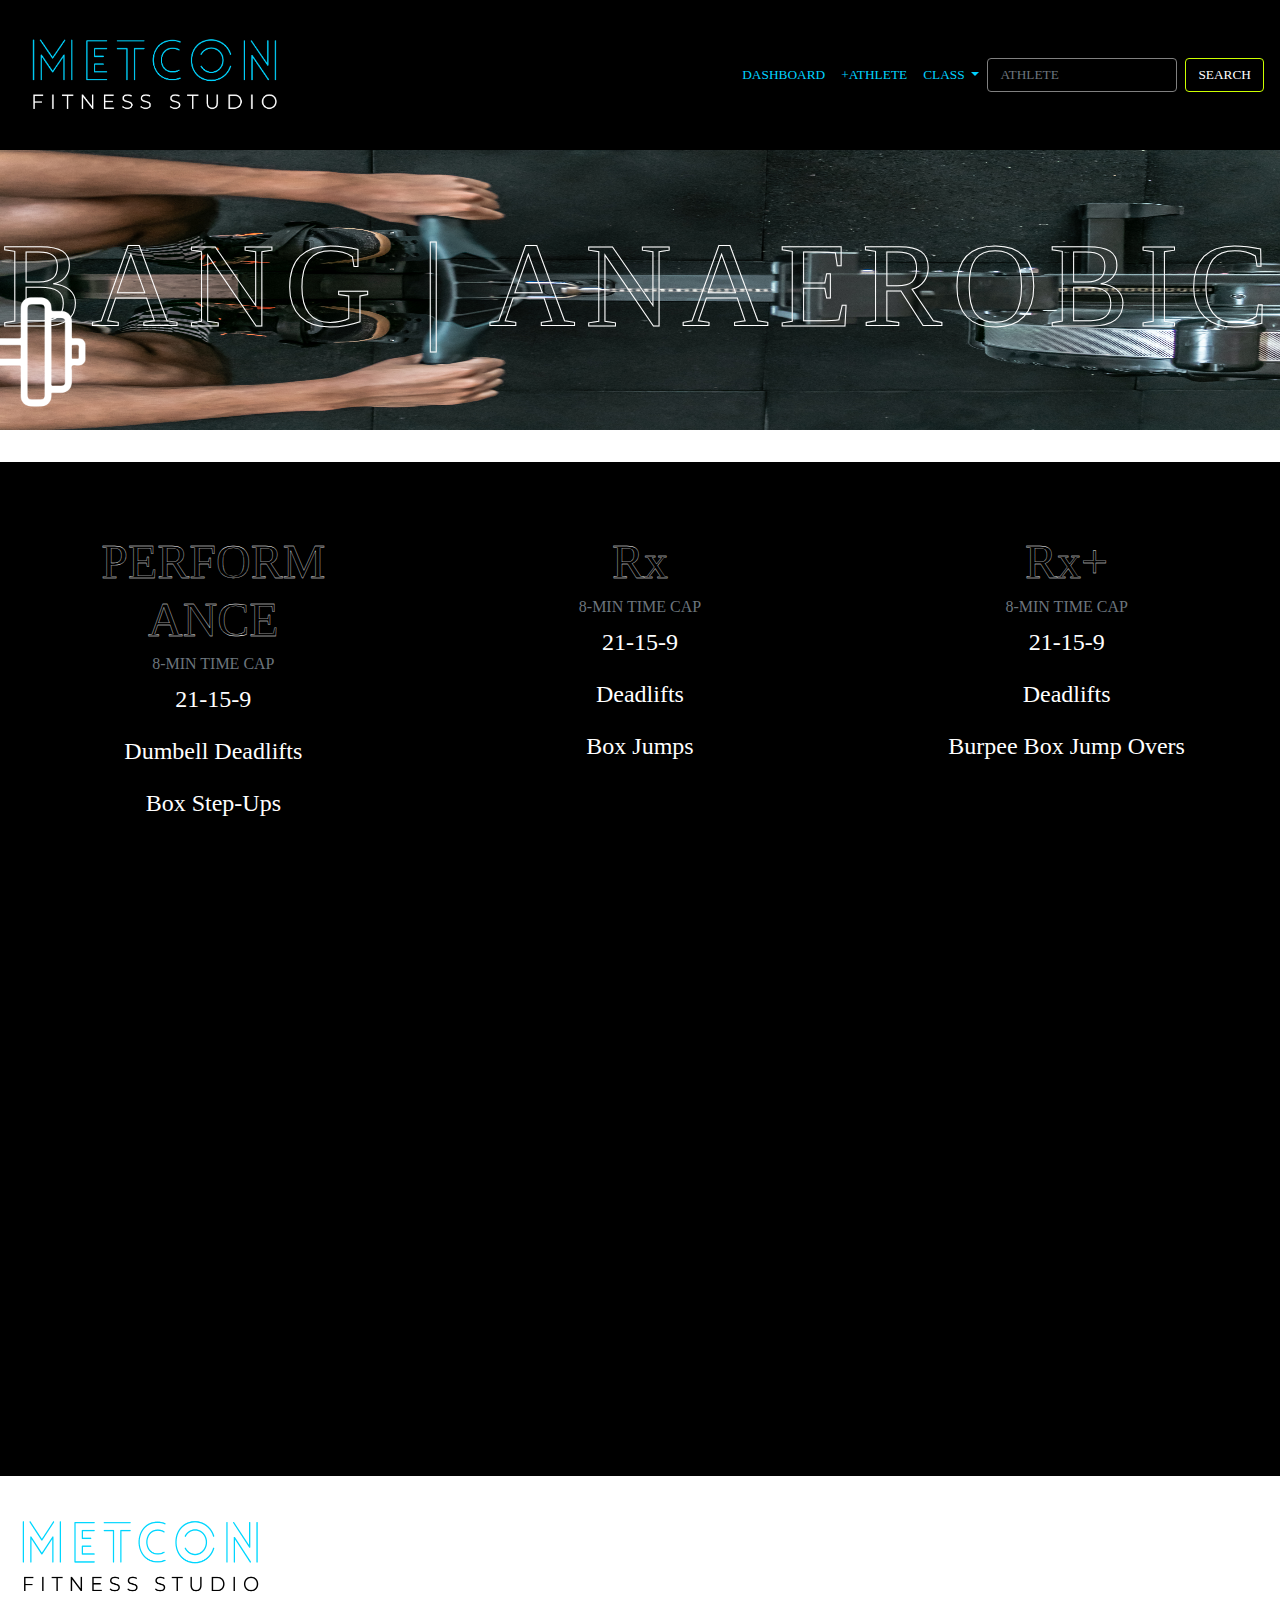
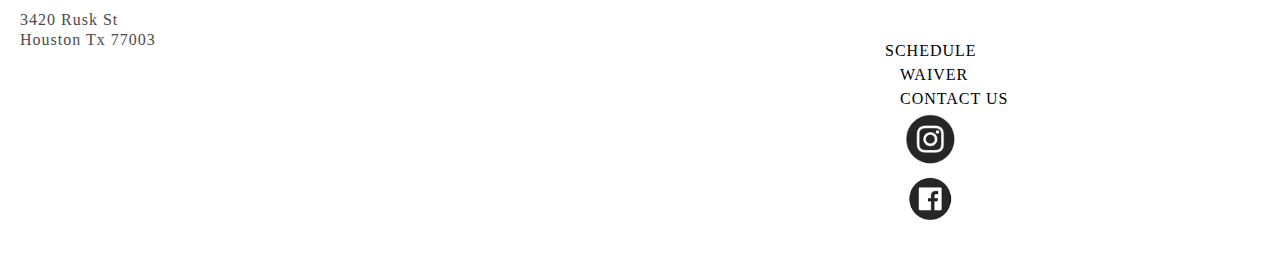
<file: index.html>
<!doctype html>
<html lang="en">
  <head>
    <!--Required meta tags-->
     <meta charset="utf-8">
     <meta name="viewport" content="width=device-width, initial-scale=1, shrink-to-fit=no">
 
    <!--Bootstrap CSS-->
    <link rel="stylesheet" href="https://stackpath.bootstrapcdn.com/bootstrap/4.3.1/css/bootstrap.min.css" integrity="sha384-ggOyR0iXCbMQv3Xipma34MD+dH/1fQ784/j6cY/iJTQUOhcWr7x9JvoRxT2MZw1T" crossorigin="anonymous">
    <link rel="stylesheet" href="index.css">

    <title>UX UI HOMEWORK 20</title>
    <link rel="stylesheet" href="https://cdn.jsdelivr.net/npm/bootstrap@5.1.0/dist/css/bootstrap.min.css" integrity="sha384-KyZXEAg3QhqLMpG8r+8fhAXLRk2vvoC2f3B09zVXn8CA5QIVfZOJ3BCsw2P0p/We" crossorigin="anonymous">

    <script src="https://code.jquery.com/jquery-3.3.1.slim.min.js" integrity="sha384-q8i/X+965DzO0rT7abK41JStQIAqVgRVzpbzo5smXKp4YfRvH+8abtTE1Pi6jizo" crossorigin="anonymous"></script>
    <script src="https://cdnjs.cloudflare.com/ajax/libs/popper.js/1.14.7/umd/popper.min.js" integrity="sha384-UO2eT0CpHqdSJQ6hJty5KVphtPhzWj9WO1clHTMGa3JDZwrnQq4sF86dIHNDz0W1" crossorigin="anonymous"></script>
    <script src="https://stackpath.bootstrapcdn.com/bootstrap/4.3.1/js/bootstrap.min.js" integrity="sha384-JjSmVgyd0p3pXB1rRibZUAYoIIy6OrQ6VrjIEaFf/nJGzIxFDsf4x0xIM+B07jRM" crossorigin="anonymous"></script>
    <script src="https://cdn.jsdelivr.net/npm/bootstrap@5.1.0/dist/js/bootstrap.min.js" integrity="sha384-cn7l7gDp0eyniUwwAZgrzD06kc/tftFf19TOAs2zVinnD/C7E91j9yyk5//jjpt/" crossorigin="anonymous"></script>
    
    </head>
    <!-- Hotjar Tracking Code for www.metconstudios.com -->
<script>
  (function(h,o,t,j,a,r){
      h.hj=h.hj||function(){(h.hj.q=h.hj.q||[]).push(arguments)};
      h._hjSettings={hjid:2576289,hjsv:6};
      a=o.getElementsByTagName('head')[0];
      r=o.createElement('script');r.async=1;
      r.src=t+h._hjSettings.hjid+j+h._hjSettings.hjsv;
      a.appendChild(r);
  })(window,document,'https://static.hotjar.com/c/hotjar-','.js?sv=');
</script>
    <!--Can put overarching style tags heere-->
    <style>
        .customNav{
            background-color: black !important;
            height: 150px !important;
        }
        .body{
          cursor: pointer;
        }
    </style>

    <body>
        <!--Navbar-->
        <nav class="navbar navbar-expand-lg customNav">
            <a chref="https://www.metconstudios.com"><img src= "/images/mfslogo.png" width="280" height="100"></a>
            <button class="navbar-toggler" type="button" data-toggle="collapse" data-target="#navbarSupportedContent" aria-controls="navbarSupportedContent" aria-expanded="false" aria-label="Toggle navigation">
            <span class="navbar-toggler-icon"></span>
          </button>
        
          <div class="collapse navbar-collapse" id="navbarSupportedContent">
          <ul class="navbar-nav ml-auto">
            <li class="nav-item active">
              <a class="nav-link" href="https://leaharro.github.io/UX_UI_HW_19/">DASHBOARD<span class="sr-only">(current)</span></a>
            </li>
            <br>
<!-- Link trigger modal -->

<li class="nav-item active"> <a class="nav-link">+<span data-bs-toggle="modal" data-bs-target="#staticBackdrop">ATHLETE</span></a>
  </li>
<!-- Modal -->
<div class="modal fade" id="staticBackdrop" data-bs-backdrop="static" data-bs-keyboard="false" tabindex="-1" aria-labelledby="staticBackdropLabel" aria-hidden="true">
  <div class="modal-dialog">
    <div class="modal-content">
      <div class="modal-header">
        <h5 class="modal-title" id="staticBackdropLabel">+ATHLETE</h5>
        <button type="button" class="btn-close" data-bs-dismiss="modal" aria-label="Close"></button>
      </div>
    <br>
      <div class="modal-body">
          <div class="form-floating">
            <textarea class="form-control" placeholder="Leave a comment here" id="floatingTextarea2" style="height: 60px"></textarea>
              <label for="floatingTextarea2"></label>
          </div>
          <br>
        <div class="form-check">
          <input class="form-check-input" type="radio" name="flexRadioDefault" id="flexRadioDefault1">
          <label class="form-check-label" for="flexRadioDefault1">
            5:00 AM
          </label>
        </div>
        <div class="form-check">
          <input class="form-check-input" type="radio" name="flexRadioDefault" id="flexRadioDefault2" checked>
          <label class="form-check-label" for="flexRadioDefault2">
            6:00 AM
          </label>
        </div>
        <div class="form-check">
          <input class="form-check-input" type="radio" name="flexRadioDefault" id="flexRadioDefault1">
          <label class="form-check-label" for="flexRadioDefault3">
            10:00 AM
          </label>
        </div>
        <div class="form-check">
          <input class="form-check-input" type="radio" name="flexRadioDefault" id="flexRadioDefault2" checked>
          <label class="form-check-label" for="flexRadioDefault4">
            4:30 PM
          </label>
        </div><div class="form-check">
          <input class="form-check-input" type="radio" name="flexRadioDefault" id="flexRadioDefault1">
          <label class="form-check-label" for="flexRadioDefault5">
            5:30 PM
          </label>
        </div>
        <div class="form-check">
          <input class="form-check-input" type="radio" name="flexRadioDefault" id="flexRadioDefault2" checked>
          <label class="form-check-label" for="flexRadioDefault6">
            6:30 PM
          </label>
        </div>
      </div>
      <div class="modal-footer">
          <button type="button" class="btn btn-primary">+ADD TO CLASS</button>
      </div>
    </div>
  </div>
</div>  
            </li>
            <li class="nav-item dropdown">
              <a class="nav-link dropdown-toggle" href="#" id="navbarDropdown" role="button" data-toggle="dropdown" aria-haspopup="true" aria-expanded="false">
                CLASS
              </a>
              <div class="dropdown-menu" aria-labelledby="navbarDropdown">
                <a class="dropdown-item" href="#">5:00 AM</a>
                <a class="dropdown-item" href="#">6:00 AM</a>
                <a class="dropdown-item" href="#">10:00 AM</a>
                <a class="dropdown-item" href="#">4:30 PM</a>
                <a class="dropdown-item" href="#">5:30 PM</a>
                <a class="dropdown-item" href="#">6:30 PM</a>
              </div>
            </li>
          </ul>
          <form class="form-inline my-2 my-lg-0">
            <input class="form-control mr-sm-2" type="search" placeholder="ATHLETE" aria-label="Search">
            <button class="btn btn-outline-success my-2 my-sm-0" type="submit">SEARCH</button>
          </form>
          </div>
          </nav>
          
          <!--Jumnbotron-->
        <div class="jumbotron jumbotron-fluid">
            <h1 class="display-4">BANG | ANAEROBIC</h1>
        </div>   
        <!--Extra Padding-->
        <div style="height: 50px; background-color: #000"></div>
        
        <!--Features-->
      <div class="container-fluid">    
        <div class="row">
          <div class="cardContainer col-lg-4 col-md-4 col-sm-12">
            <div class="card" style="width: 18rem;">
                <div class="card-body">
                  <h5 class="card-title">PERFORMANCE</h5>
                  <h6 class="card-subtitle mb-2 text-muted">8-MIN TIME CAP</h6>
                  <p class="card-text">21-15-9</p>
                  <p class="card-text">Dumbell Deadlifts</p>
                  <p class="card-text">Box Step-Ups</p>
                </div>
              </div>
            </div>  
          <div class="cardContainer col-lg-4 col-md-4 col-sm-12">
            <div class="card" style="width: 18rem;">
              <div class="card-body">
                <h5 class="card-title">Rx</h5>
                <h6 class="card-subtitle mb-2 text-muted">8-MIN TIME CAP</h6>
                  <p class="card-text">21-15-9</p>
                  <p class="card-text">Deadlifts</p>
                  <p class="card-text">Box Jumps</p>
              </div>
            </div>
          </div>  
          <div class="cardContainer col-lg-4 col-md-4 col-sm-12">
            <div class="card" style="width: 18rem;">
              <div class="card-body">
                <h5 class="card-title">Rx+</h5>
                <h6 class="card-subtitle mb-2 text-muted">8-MIN TIME CAP</h6>
                  <p class="card-text">21-15-9</p>
                  <p class="card-text">Deadlifts</p>
                  <p class="card-text">Burpee Box Jump Overs</p>
              </div>
            </div>
          </div>  
        </div><!-- close row -->

        <div class="row">
          <div class="cardContainer col-lg-4 col-md-4 col-sm-12">
            <div class="card" style="width: 18rem;">
              <iframe width="360" height="225" src="https://www.youtube.com/embed/1ZXobu7JvvE?autoplay=1" title="YouTube video player" frameborder="0" allow="accelerometer; autoplay; clipboard-write; encrypted-media; gyroscope; picture-in-picture" allowfullscreen></iframe>
              <div class="card-body">
              </div>
            </div>
          </div>
      
          <div class="cardContainer col-lg-4 col-md-4 col-sm-12">
            <div class="card" style="width: 18rem;">
              <iframe width="360" height="225" src="https://www.youtube.com/embed/1ZXobu7JvvE?controls=0 modestbranding autoplay=1 & loop=1 & autopause=0" title="YouTube video player" frameborder="0" allow="accelerometer; autoplay; clipboard-write; encrypted-media; gyroscope; picture-in-picture" allowfullscreen></iframe>
              <div class="card-body">
              </div>
            </div>
          </div>
      
          <div class="cardContainer col-lg-4 col-md-4 col-sm-12">
            <div class="card" style="width: 18rem;">
              <iframe width="360" height="225" src="https://www.youtube.com/embed/1ZXobu7JvvE?autoplay=1" title="YouTube video player" frameborder="0" allow="accelerometer; autoplay; clipboard-write; encrypted-media; gyroscope; picture-in-picture" allowfullscreen></iframe>
              <div class="card-body">
              </div>
            </div>
          </div>
        </div><!-- close row -->
        <div class="row">
          <div class="cardContainer col-lg-4 col-md-4 col-sm-12">
            <div class="card" style="width: 18rem;"> 
              <iframe width="360" height="225" src="https://www.youtube.com/embed/5qjqDHOUh-A?autoplay=1" title="YouTube video player" frameborder="0" allow="accelerometer; autoplay; clipboard-write; encrypted-media; gyroscope; picture-in-picture" allowfullscreen></iframe>
              <div class="card-body">
                
              </div>
            </div>
          </div>
      
          <div class="cardContainer col-lg-4 col-md-4 col-sm-12">
            <div class="card" style="width: 18rem;">
              <iframe width="360" height="225" src="https://www.youtube.com/embed/NBY9-kTuHEk?autoplay=1" title="YouTube video player" frameborder="0" allow="accelerometer; autoplay; clipboard-write; encrypted-media; gyroscope; picture-in-picture" allowfullscreen></iframe>
              <div class="card-body">
                
              </div>
            </div>
          </div>
      
          <div class="cardContainer col-lg-4 col-md-4 col-sm-12">
            <div class="card" style="width: 18rem;">
              <iframe width="360" height="225" src="https://www.youtube.com/embed/NBY9-kTuHEk?autoplay=1" title="YouTube video player" frameborder="0" allow="accelerometer; autoplay; clipboard-write; encrypted-media; gyroscope; picture-in-picture" allowfullscreen></iframe>
              <div class="card-body">
                
              </div>
            </div>
          </div>
  </div><!-- close row -->
</div><!-- Close container fluid -->

</body>

<div style="height: 100px; background-color: #000">
</div>

<!-- Footer -->
<br>  
<footer class="site-footer">
    <div class="footer footer-container">
      <div class="row">
    <!-- Col 1 -->  
        <div class="col-lg-4 col-md-4 col-sm-12" class="col-container1">
          <img src="/images/mfs.logo.WHITE.png" width="280" height="120" class="center">
          <h4>3420 Rusk St <br>Houston Tx 77003</h4>
        </div>
       
    <!-- Col 2 -->    
        <div class="col-lg-4 col-md-4 col-sm-12">
            <a href="https://www.metconstudios.com" class="footer-nav-link">HOME</a></div>
            <a href="https://www.metconstudios.com/schedule" class="footer-nav-link">SCHEDULE</a></div>
            <a href="https://www.metconstudios.com/waiver" class="footer-nav-link">WAIVER</a><div>
            <a href="https://www.metconstudios.com/contactus" class="footer-nav-link">CONTACT US</a></div>   
            <a href="https://www.instagram.com/metconstudios/?hl=en"><img src="/images/icon.IG.blk.png" width="60" height="60" class="thumbnail">
            <a href="https://www.facebook.com/metconstudios/"><img src="/images/icon.fb.blk.png" width="60" height="60" class="img-thumbnail">    
            </div>
          </div>
            
    <!-- End of Row -->   
      <div class="footer footer-background"></div>
    </div>
  </footer>

<!-- Pre-Loader -->
<div class="preloader-wrapper">
  <div class="preloader">
      <img src="/images/dumbell (1).png" alt="MOVE SWEAT CONNECT">
  </div>
</div>
</html>
</file>
<file: index.css>
/*Footer------------ */
@media only screen and (min-width: 992px)
.site-footer{
  flex-direction: row;
  flex-wrap;
}
.site-footer{
  color: black;
  background-color: white;
  padding: 0;
  position: relative;
  display: flex;
  flex direction: column;
}


.br{
  background-color: black;
}
.footer-background{
  background-image: url(/images/skyline.png);
  background-size: cover;
  padding-top: 100px;
  padding-bottom: 275px;
}

.footer a {
  color: #000;
  font-family: 'Montserrat';
  text-decoration: none;
  font-size: medium;
  letter-spacing: 1px;
  margin-left: 900px;
}

.footer a:hover {
  color: #00d2ff !important;
  cursor: pointer;
}

.footer h4 {
 color: #4a4a4a;
 font-family: "Montserrat";
 font-size: medium;
 letter-spacing: 1px;
 margin: -10px 20px;
}

footer .img-thumbnail {
  background: transparent;
  border: transparent;
  margin-bottom: 0px;
}

footer .copyright {
  padding: 15px 0;
  background: #fff;
  margin-top: 20px;
  font-size: 15px;
  font-family: 'Montseratt' !important;
}
footer .two-column {
  overflow: hidden;
 }
 
 footer .two-column li{
  width: 50%;
   float: left;
   padding: 5px 0;
 }
footer .copyright span {
  color: #000 !important;
  font-family: 'Montseratt' !important;
  font-size: small;
}
.p{
  font-size:smaller !important;
  color: #000 !important;
  font-family: 'Montserrat' !important;
}

/*Modal------------ */

.modal-header{
  background-color: #4a4a4a;
  color:#fff;
  font-family: 'Montserrat';
  font-weight: normal;
}
.modal-body{
  background-color:#4a4a4a;
  color: white;
  cursor: pointer;
  border-color: transparent;
}
.form-floating{
  width: 300px;
  height: 40px;
}
.floatingTextarea2{
  color: #4a4a4a;
}
.form-check-input{
  background-color:white !important;
}
.btn-primary{
  border-color: #cf0 !important;
  background-color: transparent !important;
  color: white !important;
}
.btn-primary:hover{
  border-color: #00d2ff !important;
  color: white !important;
  font-family: 'Montserrat';
}
.form-check-label{
  font-family: 'Montserrat'!important;
}

.modal-footer{
  background-color: #4a4a4a;
}
/*Jumbotron------------ */
.jumbotron {
  background-image: url(/images/row.aerialview.jpeg);
  background-size: cover;
-webkit-background-size: 100% 100%;
  -moz-background-size: 100% 100%;
  -o-background-size: 100% 100%;
  background-size: 100% 100%;
}
.display-4{
  text-align: center;
  font-family: 'Bebas Neue';
  font-size: 120px !important;
  letter-spacing:10px;
  color: white
}
.display-4:hover{
  color: white;
  cursor: pointer;
}
@supports (-webkit-text-stroke: 1px white) {
  h1 {
    -webkit-text-stroke: 1px white;
    -webkit-text-fill-color: transparent;
  }
}
}
.lead{
  text-align: center;
}
.banner{
  background-image: url(/images/astros.logo.png);
}
hr {
  display: block;
  margin-top: 2rem;
  margin-bottom: 2rem;
  border-bottom: none;
  border-top-width: 1px;
  border-top-style: solid;
  border-top-color: #fff;
  }

/*Navbar------------ */
.navbar-expand-lg{
    background-color: black;
}
.customNav{
    background-color: black;
}

.nav-item:active{
    color:#00d2ff !important;
    cursor: pointer;
}
.navbarDropdown{
    background-color: black;
    color:#00d2ff
}

.navbar a{
    color: #00d2ff !important;
    cursor: pointer;
  }
  .nav-link{
    font-size: smaller;
    font-family: 'Montserrat';
    cursor: pointer;
  }
  .nav-link:hover{
    color: white !important;
    cursor: pointer;
  }
  .btn-outline-success{
    border-color: #cf0 !important;
    background-color: transparent !important;
    font-family: 'Montserrat';
    color: white !important;
    font-size: smaller;
    border-style: solid;
    border-width: .5px;
    cursor: pointer;
    font-size: smaller !important;
  }
  .btn-outline-success:hover{
    background-color: transparent !important;
    border-color: #00d2ff !important;
    color: white !important;
    cursor: pointer;
  }
  .btn-outline-success:active{
    background-color: transparent !important;
    color:white;
    cursor: pointer;
    font-size: smaller !important;
  }
  .dropdown-menu{
    background-color: black !important;
    
  }
  .dropdown-item:hover{
    background-color: white;
  }
  .navbar .dropdown-item{
    font-size: smaller;
  }
  .form-control{
    background-color: transparent !important;
    border-color: gray !important;
    color: gray !important;
    font-size: smaller !important;
    font-family: "Montserrat" !important;
  }

/* WORKOUT CARDS */  
  .cardContainer {
    margin-bottom: 0px;
    background-color: black;
  }
  .card {
    margin: 0 auto;
    color:white;
    background-color: black;
    border-color: black !important;
  }
  .card-body{
    background-color: black;
    cursor: pointer;
  }
  .card-title{
    text-align: center;
    font-family: 'Bebas Neue';
    font-size: 48px;
    font-weight: 100;
    color: transparent;
    -webkit-text-fill-color: transparent; /* Will override color (regardless of order) */
    -webkit-text-stroke-width: .3px;
    -webkit-text-stroke-color: white
  }
  .card-title:hover{
    -webkit-text-stroke-color: #cf0 !important;
  }

  .card-subtitle{
    text-align: center;
    font-family: 'Montserrat';
    font-weight:lighter
  }
  
  .card-text{
    text-align: center;
    font-family: 'Montserrat';
    font-size: x-large;
    color: #fff;
    font-weight: lighter;
  }

/*PRELOADING------------ */
.preloader-wrapper {
  position: fixed;
  width: 100%;
  height: 100vh;
  z-index: 100000;
  background-color: transparent;
  top: 0;
  display: flex;
  align-items:center;
  margin: 0px
}
.preloader img {
  animation: spin 10s ease;
  transition: all;
  width: 200px;
  margin: 300 auto;
  transform:translate(-50%, -50%);
}
@keyframes spin {
  0% {
    transform: rotate(0deg);
  }
  50% {
    transform: rotate(360deg);
  }
  100% {
    transform: rotate(720deg);
  }
</file>
